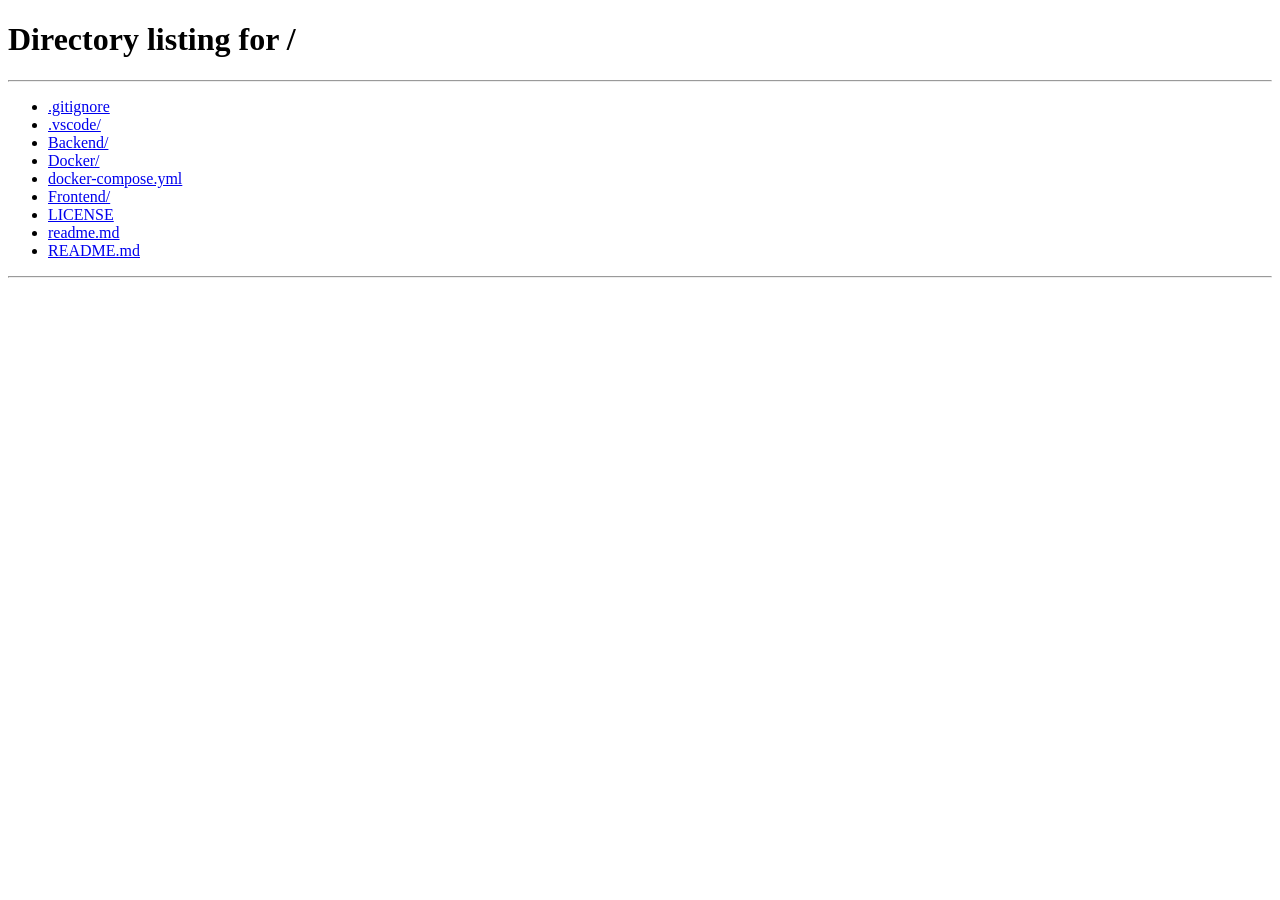
<file: Frontend/index.html>
<!doctype html>
<html lang="en">
<head>
  <meta charset="utf-8" />
  <meta name="viewport" content="width=device-width,initial-scale=1" />
  <title>OpenTickets — Submit Ticket</title>
  <link rel="stylesheet" href="assets/styles.css">
  
</head>
<body>
  <header>
    <h1>OpenTickets</h1>
  </header>
<div class="login-container">
  <section class="card" id="loginCard">
    <h2>Login</h2>

    <form id="loginForm" method="POST">
      <label>
        Email
        <input name="email" type="email" required>
      </label>
      <label>
        Password
        <input name="password" type="password" required>
      </label>
      <div class="actions">
        <button>Login</button>
      </div>
    </form>
    <div id="loginMsg" class="muted">Please login with your active directory account.</div>
    <div id="errorDiv" class="login-error hidden"></div>
  </section>
</div>
<script src="assets/app.js"></script>
<script src="assets/session.js"></script>
</file>
<file: Frontend/assets/styles.css>
:root {
	--bg: #f6f8fa;
	--card: #ffffff;
	--accent: #2b7cff;
	--muted: #666;
}

* {
	box-sizing: border-box;
	font-family: "Segoe UI", Roboto, Arial, sans-serif;
}

body {
	margin: 0;
	background: var(--bg);
	color: #111;
	-webkit-font-smoothing: antialiased;
	display: flex;
	flex-direction: column;
	min-height: 100vh;
}

header {
	display: flex;
	align-items: center;
	justify-content: space-between;
	background: #0a2540;
	color: #fff;
	padding: 12px 20px;
	flex-wrap: nowrap;
}

header h1 {
	margin: 0;
	font-size: 18px;
}

nav {
	display: flex;
	align-items: center;
	white-space: nowrap;
	gap: 12px;
	flex-wrap: nowrap;
	flex-shrink: 0;
}

nav a {
	color: #cfe5ff;
	text-decoration: none;
	flex-shrink: 0;
}

nav button {
	flex-shrink: 0;
}

main {
	padding: 20px;
	width: 80%;
	max-width: 1500px;
	margin: 0 auto;
}

.card {
	background: var(--card);
	padding: 16px;
	border-radius: 6px;
	margin-bottom: 16px;
	box-shadow: 0 1px 2px rgba(0, 0, 0, 0.05);
}

label {
	display: block;
	margin: 8px 0;
}

input,
textarea,
select {
	width: 100%;
	padding: 8px;
	border: 1px solid #ddd;
	border-radius: 4px;
	font: inherit;
}

textarea {
	min-height: 100px;
}

.actions {
	margin-top: 10px;
	display: flex;
	justify-content: center;
}

button {
	background: var(--accent);
	border: none;
	color: #fff;
	padding: 8px 12px;
	border-radius: 4px;
	cursor: pointer;
}

.muted {
	color: var(--muted);
	font-size: 13px;
}

.row {
	display: flex;
	gap: 12px;
	align-items: center;
}

.col {
	flex: 1;
}

table {
	width: 100%;
	border-collapse: collapse;
	margin: 12px 0;
}

table thead {
	background: #f0f4f8;
	border-bottom: 2px solid #ddd;
	position: sticky;
	top: 0;
	z-index: 10;
}

table th {
	padding: 12px 8px;
	text-align: left;
	font-weight: 600;
	color: #0a2540;
	font-size: 13px;
	text-transform: capitalize;
}

table td {
	padding: 12px 8px;
	border-bottom: 1px solid #eee;
	font-size: 14px;
}

table tbody tr:hover {
	background: #f9f9f9;
}

.login-container {
  flex: 1;
  display: flex;
  justify-content: center;
  align-items: center;
  padding: 20px;
}

.login-container .card {
  text-align: center;
  max-width: 400px;
  width: 100%;
}

.login-container .card h2 {
  text-align: center;
  margin-bottom: 20px;
}

.login-container .card form {
  text-align: left;
}

.login-container .card .actions {
  margin-top: 10px;
  display: flex;
  justify-content: center;
}

.login-container .card .actions button {
  width: 100%;
  padding: 8px 12px;
}

input,
textarea,
select {
	width: 100%;
	padding: 8px;
	border: 1px solid #ddd;
	border-radius: 4px;
	font: inherit;
}

button {
	background: var(--accent);
	border: none;
	color: #fff;
	padding: 8px 12px;
	border-radius: 4px;
	cursor: pointer;
	transition: opacity 0.2s;
}

button:hover {
	opacity: 0.9;
}

button:active {
	opacity: 0.8;
}

.hidden {
	display: none;
}

.login-error {
	background: #fee;
	border: 1px solid #fcc;
	border-radius: 4px;
	color: #c33;
	padding: 12px;
	margin-bottom: 16px;
	font-size: 14px;
}

.login-error.hidden {
	display: none;
}

.email-error input {
	border-color: #d32f2f;
	background: #ffebee;
}

.password-error input {
	border-color: #d32f2f;
	background: #ffebee;
}

.email-error input:focus {
	outline: none;
	box-shadow: 0 0 0 2px rgba(211, 47, 47, 0.2);
}

.list {
	list-style: none;
	padding: 0;
	margin: 0;
}

.list li {
	padding: 8px;
	border-bottom: 1px solid #f1f1f1;
}

table {
	width: 100%;
	border-collapse: collapse;
}

th,
td {
	padding: 8px;
	border-bottom: 1px solid #eee;
	text-align: left;
}

.table-controls {
	margin: 8px 0;
}

@media (max-width: 600px) {
	.row {
		flex-direction: column;
	}

	header {
		padding: 10px;
	}

	main {
		padding: 12px;
	}
}

/* Text wrapping for ticket descriptions and comments */
#tDesc,
#comments li {
	word-wrap: break-word;
	overflow-wrap: break-word;
	white-space: pre-wrap;
}

/* Title truncation in staff table */
#ticketsTable tbody td:nth-child(2) {
	max-width: 300px;
	overflow: hidden;
	text-overflow: ellipsis;
	white-space: nowrap;
}

/* Text wrapping for ticket title, descriptions and comments */
#tTitle,
#tDesc,
#comments li {
    word-wrap: break-word;
    overflow-wrap: break-word;
    white-space: pre-wrap;
}
</file>
